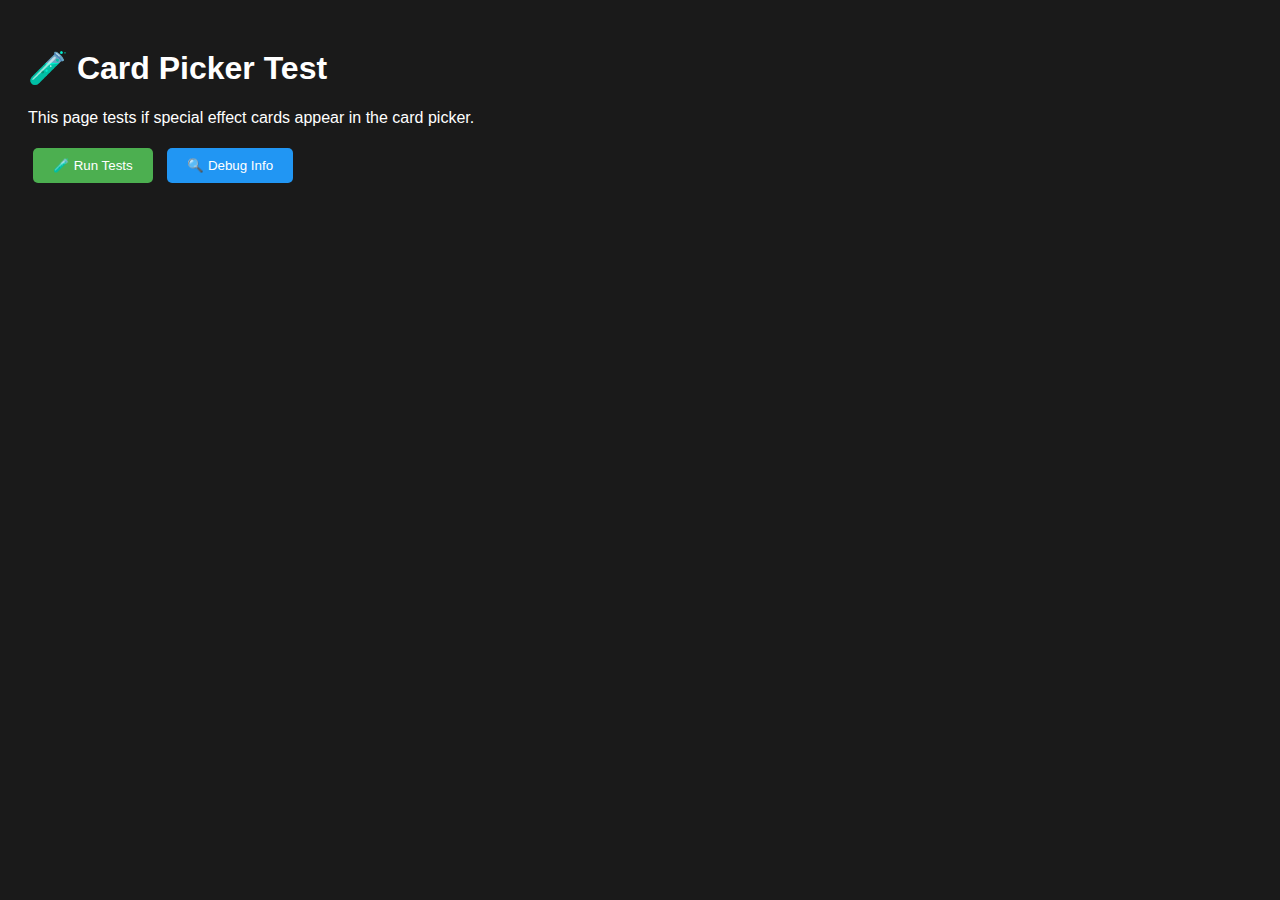
<file: test-card-picker.html>
<!DOCTYPE html>
<html>
<head>
    <title>Card Picker Test</title>
    <style>
        body { font-family: Arial, sans-serif; padding: 20px; background: #1a1a1a; color: white; }
        .test-result { padding: 10px; margin: 10px 0; border-radius: 5px; }
        .pass { background: #2d5a2d; border: 1px solid #4CAF50; }
        .fail { background: #5a2d2d; border: 1px solid #f44336; }
        .info { background: #2d3a5a; border: 1px solid #2196F3; }
        pre { background: #333; padding: 10px; border-radius: 5px; overflow-x: auto; }
        button { padding: 10px 20px; margin: 5px; border: none; border-radius: 5px; cursor: pointer; }
        .test-btn { background: #4CAF50; color: white; }
        .debug-btn { background: #2196F3; color: white; }
    </style>
</head>
<body>
    <h1>🧪 Card Picker Test</h1>
    <p>This page tests if special effect cards appear in the card picker.</p>
    
    <div id="results"></div>
    
    <div>
        <button class="test-btn" onclick="runTests()">🧪 Run Tests</button>
        <button class="debug-btn" onclick="showDebugInfo()">🔍 Debug Info</button>
    </div>
    
    <script type="module">
        import { specialEffectCards, isSpecialEffectCard } from './cards.js';
        
        window.specialEffectCards = specialEffectCards;
        window.isSpecialEffectCard = isSpecialEffectCard;
        
        function addResult(message, type = 'info') {
            const div = document.createElement('div');
            div.className = `test-result ${type}`;
            div.innerHTML = message;
            document.getElementById('results').appendChild(div);
        }
        
        window.runTests = function() {
            document.getElementById('results').innerHTML = '';
            
            addResult('🧪 <strong>Testing Card Picker Special Effects</strong>', 'info');
            
            // Test 1: Check if specialEffectCards are defined
            if (specialEffectCards && specialEffectCards.length > 0) {
                addResult(`✅ <strong>Test 1 PASSED:</strong> specialEffectCards loaded (${specialEffectCards.length} cards)`, 'pass');
                
                // List all special effects
                const effectsList = specialEffectCards.map(card => 
                    `${card.name} (${card.id}) - ${card.effect}`
                ).join('<br>');
                addResult(`📋 <strong>Available Special Effects:</strong><br>${effectsList}`, 'info');
                
            } else {
                addResult('❌ <strong>Test 1 FAILED:</strong> specialEffectCards not loaded', 'fail');
            }
            
            // Test 2: Check isSpecialEffectCard function
            if (specialEffectCards.length > 0) {
                const testCard = specialEffectCards[0];
                const isSpecial = isSpecialEffectCard(testCard);
                
                if (isSpecial) {
                    addResult(`✅ <strong>Test 2 PASSED:</strong> isSpecialEffectCard() works correctly`, 'pass');
                } else {
                    addResult(`❌ <strong>Test 2 FAILED:</strong> isSpecialEffectCard() not working`, 'fail');
                }
            }
            
            // Test 3: Check card structure
            if (specialEffectCards.length > 0) {
                const card = specialEffectCards[0];
                const hasRequiredFields = card.name && card.id && card.effect && card.type === 'special';
                
                if (hasRequiredFields) {
                    addResult(`✅ <strong>Test 3 PASSED:</strong> Special effect cards have correct structure`, 'pass');
                } else {
                    addResult(`❌ <strong>Test 3 FAILED:</strong> Special effect cards missing required fields`, 'fail');
                    addResult(`<pre>${JSON.stringify(card, null, 2)}</pre>`, 'info');
                }
            }
            
            addResult('✨ <strong>Tests completed!</strong> If all tests pass, special effects should appear in the card picker.', 'info');
        };
        
        window.showDebugInfo = function() {
            document.getElementById('results').innerHTML = '';
            addResult('🔍 <strong>Debug Information</strong>', 'info');
            
            addResult(`<pre>specialEffectCards.length: ${specialEffectCards?.length || 0}</pre>`, 'info');
            
            if (specialEffectCards && specialEffectCards.length > 0) {
                addResult('<pre>' + JSON.stringify(specialEffectCards, null, 2) + '</pre>', 'info');
            }
        };
        
        // Auto-run tests on load
        setTimeout(() => {
            runTests();
        }, 500);
    </script>
</body>
</html>
</file>
